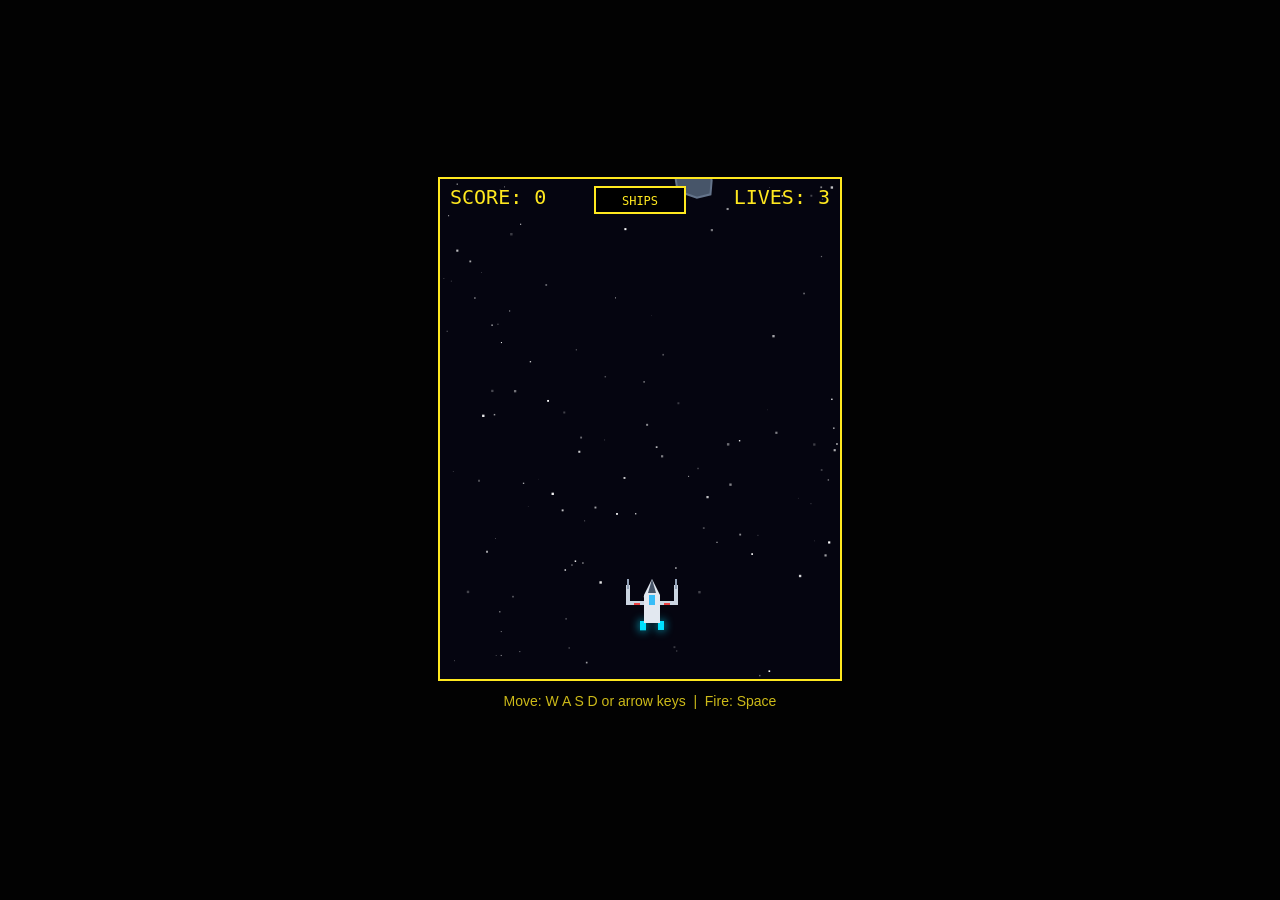
<file: index.html>
<!DOCTYPE html>
<html lang="en">
<head>
    <meta charset="utf-8">
    <meta name="viewport" content="width=device-width, initial-scale=1">
    <title>Mini Game For Terra</title>
    <style>
        body {
            margin: 0;
            min-height: 100vh;
            display: flex;
            flex-direction: column;
            align-items: center;
            justify-content: center;
            background: #020202;
            color: #FFE81F;
            font-family: Arial, sans-serif;
        }
        canvas {
            display: block;
            background: #000;
            border: 2px solid #FFE81F;
        }
        p {
            margin-top: 12px;
            font-size: 14px;
            opacity: 0.8;
        }
    </style>
</head>
<body>
    <canvas id="gameCanvas" width="400" height="500"></canvas>
    <p>Move: W A S D or arrow keys &nbsp;|&nbsp; Fire: Space</p>
    <script src="popup.js"></script>
</body>
</html>
</file>
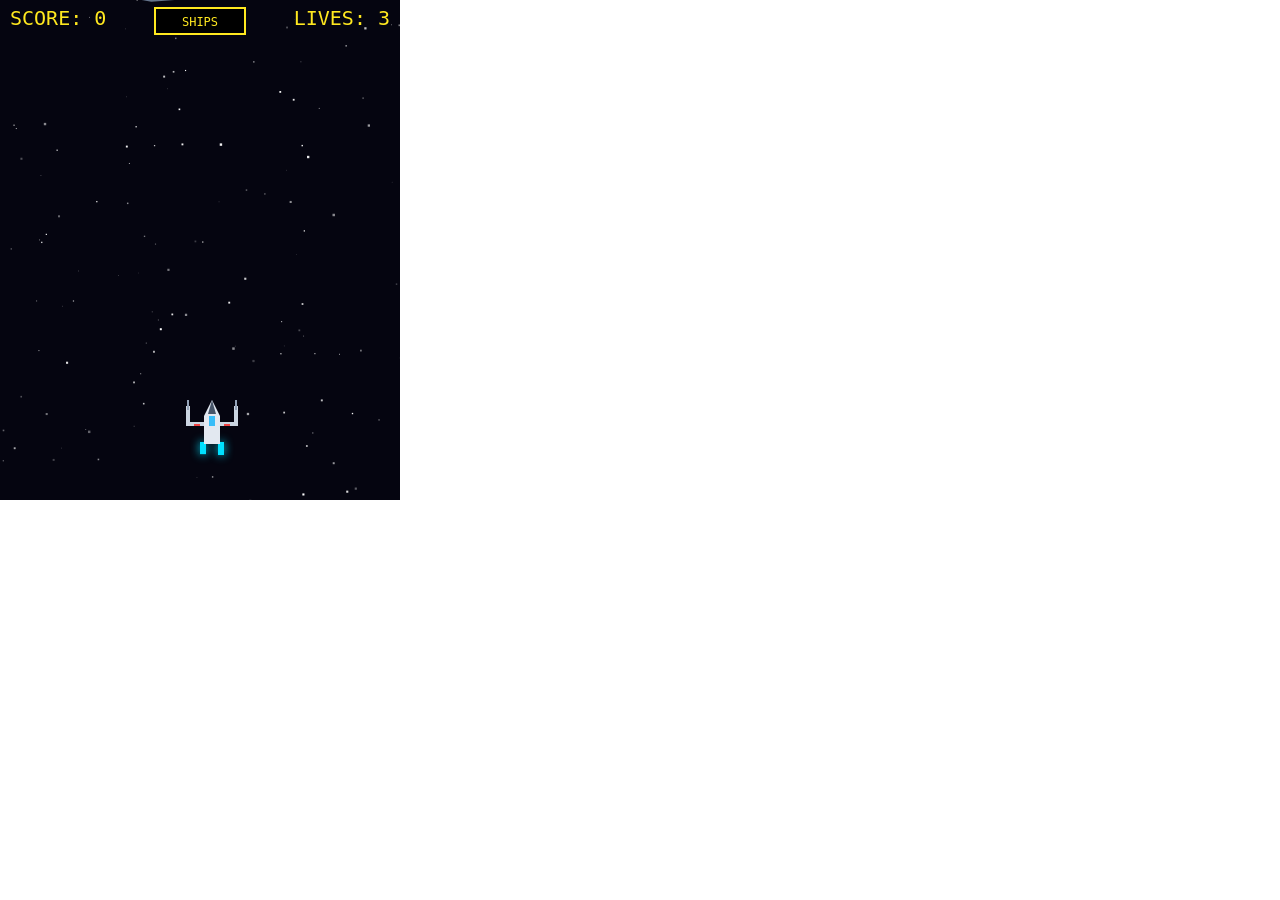
<file: popup.html>
<!DOCTYPE html>
<html>
<head>
    <meta charset="utf-8">
    <title>Mini Game For Terra</title>
    <style>
        body {
            width: 400px;
            height: 500px;
            margin: 0;
            overflow: hidden;
        }
        canvas {
            display: block;
            background: #000;
        }
    </style>
</head>
<body>
    <canvas id="gameCanvas" width="400" height="500"></canvas>
    <script src="popup.js"></script>
</body>
</html>
</file>
